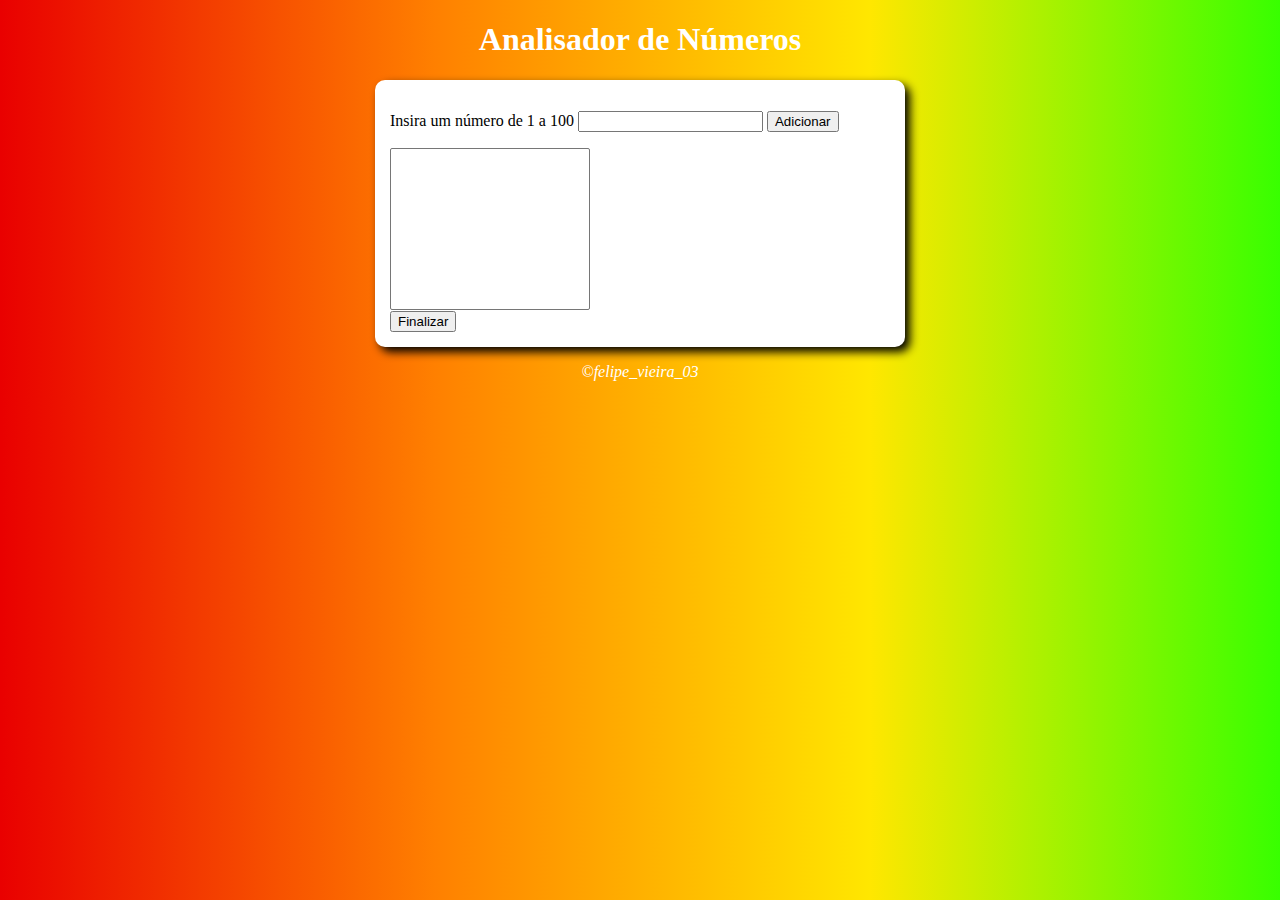
<file: aula016ex/index.html>
<!DOCTYPE html>
<html lang="pt-br">

<head>
    <meta charset="UTF-8">
    <meta http-equiv="X-UA-Compatible" content="IE=edge">
    <meta name="viewport" content="width=device-width, initial-scale=1.0">
    <title>Analisador de Números</title>
    <link rel="stylesheet" href="_css/style.css">
</head>

<body>
    <header>
        <h1>Analisador de Números</h1>
    </header>
    <section>
        <div>
           <p> Insira um número de 1 a 100
            <input type="number" name="fnum" id="fnum">
            <input type="button" value="Adicionar" onclick="Adicionar()"></p>
            <select name="flista" id="flista" size="10"></select>
            <br>
            <input type="button" value="Finalizar" onclick="Finalizar()">
        </div>
        <div id="res">

        </div>
    </section>
    <footer>
        <p>&copy;felipe_vieira_03</p>
    </footer>
   <script src="_script/script.js"></script>
</body>

</html>
</file>
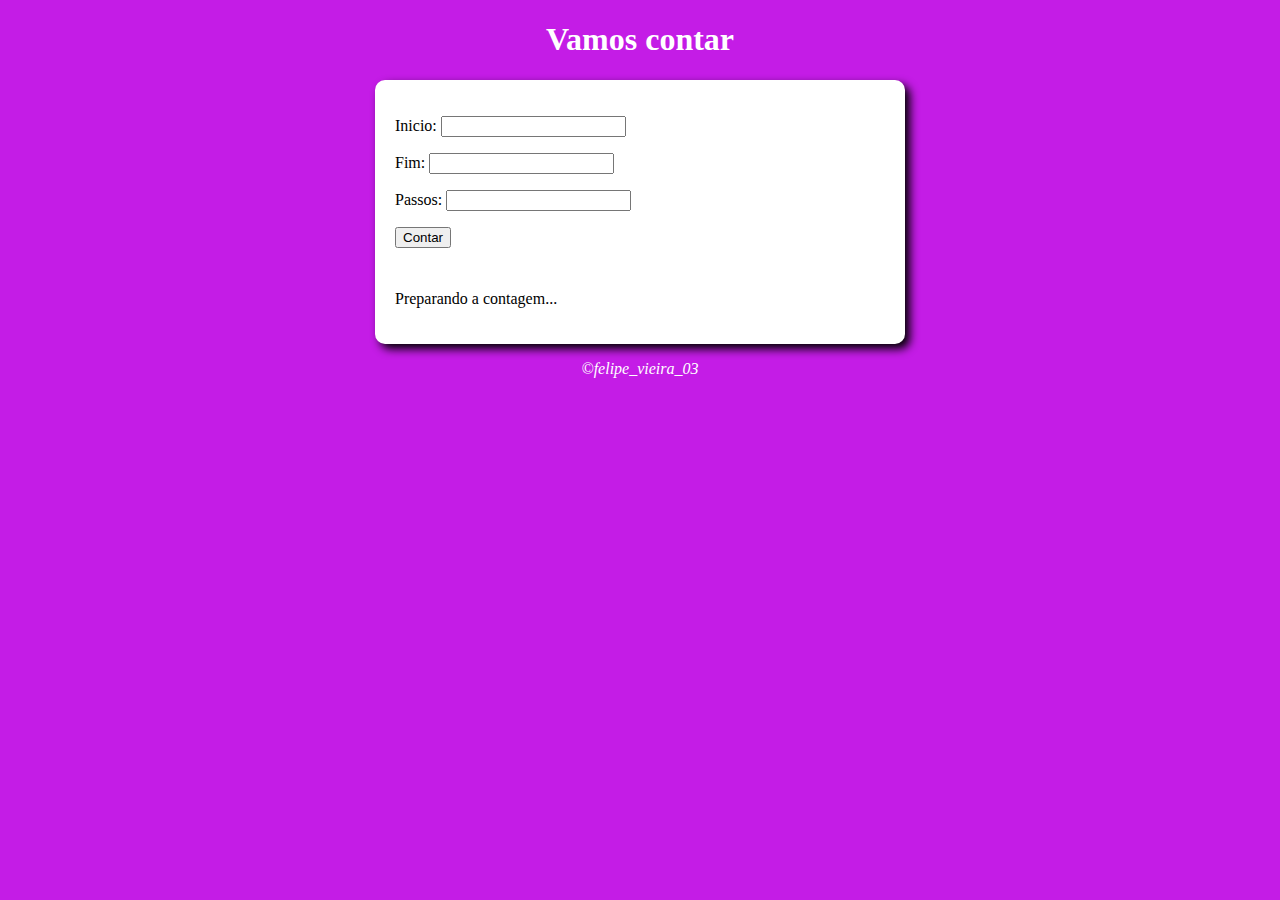
<file: aula014ex/ex016/index.html>
<!DOCTYPE html>
<html lang="pt-br">

<head>
    <meta charset="UTF-8">
    <meta http-equiv="X-UA-Compatible" content="IE=edge">
    <meta name="viewport" content="width=device-width, initial-scale=1.0">
    <title>Contador</title>
    <link rel="stylesheet" href="_css/style.css">
</head>

<body onload="carregar()">
    <header>
        <h1>Vamos contar</h1>
    </header>
    <section>
        <div id="dados">
            <p>Inicio: <input type="number" name="inicio" id="txti"> </p>
            <p>Fim: <input type="number" name="fim" id="txtf"> </p>
            <p>Passos: <input type="number" name="passo" id="txtp"></p>
            <p><input type="button" value="Contar" onclick="contar()"></p>

        </div>
        <div id="res">
            <p>Preparando a contagem...</p>
        </div>
    </section>
    <footer>
        <p>&copy;felipe_vieira_03</p>
    </footer>
   <script src="_script/script.js"></script>
</body>

</html>
</file>
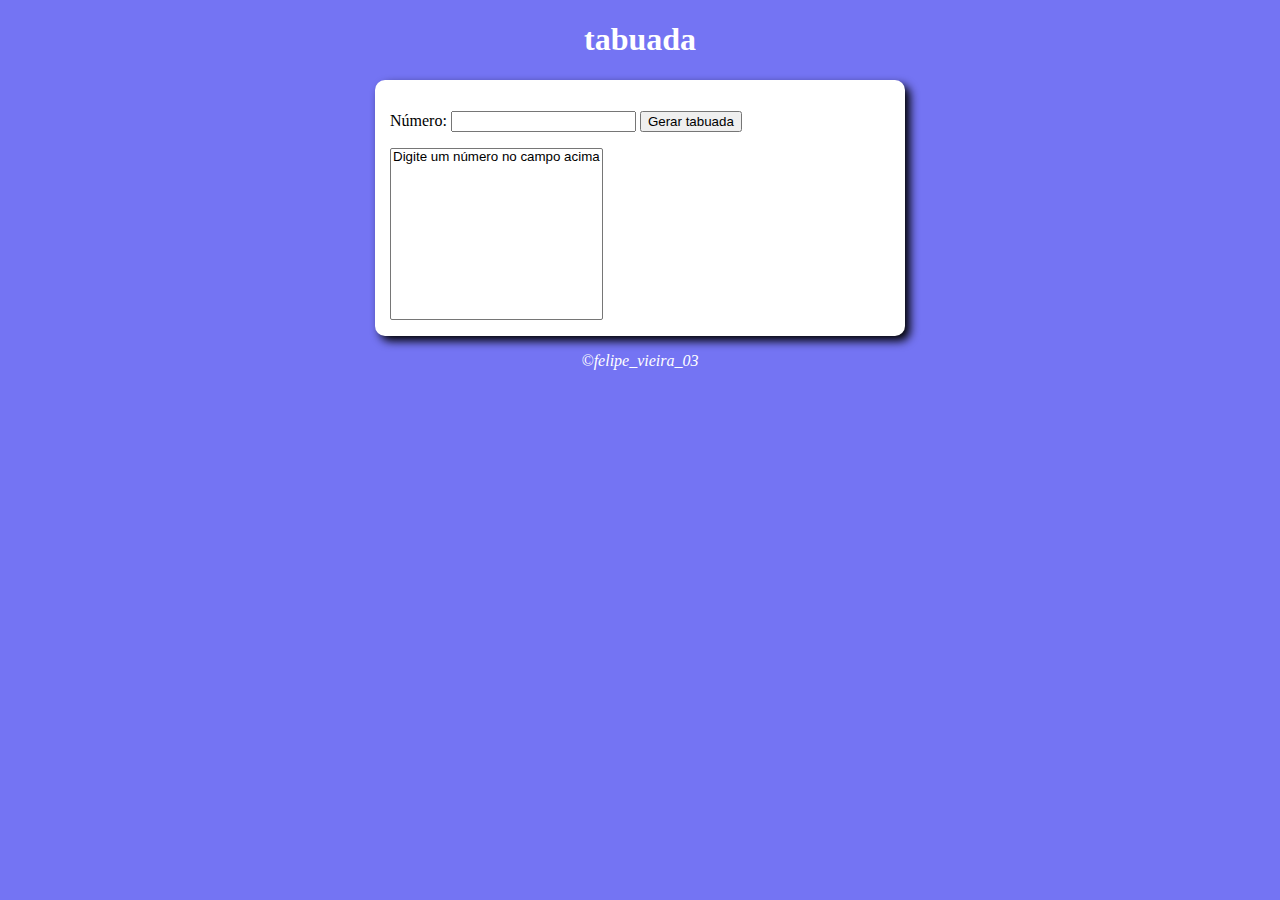
<file: aula014ex/ex017/index.html>
<!DOCTYPE html>
<html lang="pt-br">

<head>
    <meta charset="UTF-8">
    <meta http-equiv="X-UA-Compatible" content="IE=edge">
    <meta name="viewport" content="width=device-width, initial-scale=1.0">
    <title>tabuada</title>
    <link rel="stylesheet" href="_css/style.css">
</head>

<body>
    <header>
        <h1>tabuada</h1>
    </header>
    <section>
        <div>
           <p> Número: <input type="number" name="num" id="txtn">
            <input type="button" value="Gerar tabuada" onclick="tabuada()"></p>
        </div>
        <div>
        <select name="tabuada" id="seltab" size="10">
        <option>Digite um número no campo acima</option>
        </select>
        </div>
    </section>
    <footer>
        <p>&copy;felipe_vieira_03</p>
    </footer>
   <script src="_script/script.js"></script>
</body>

</html>
</file>
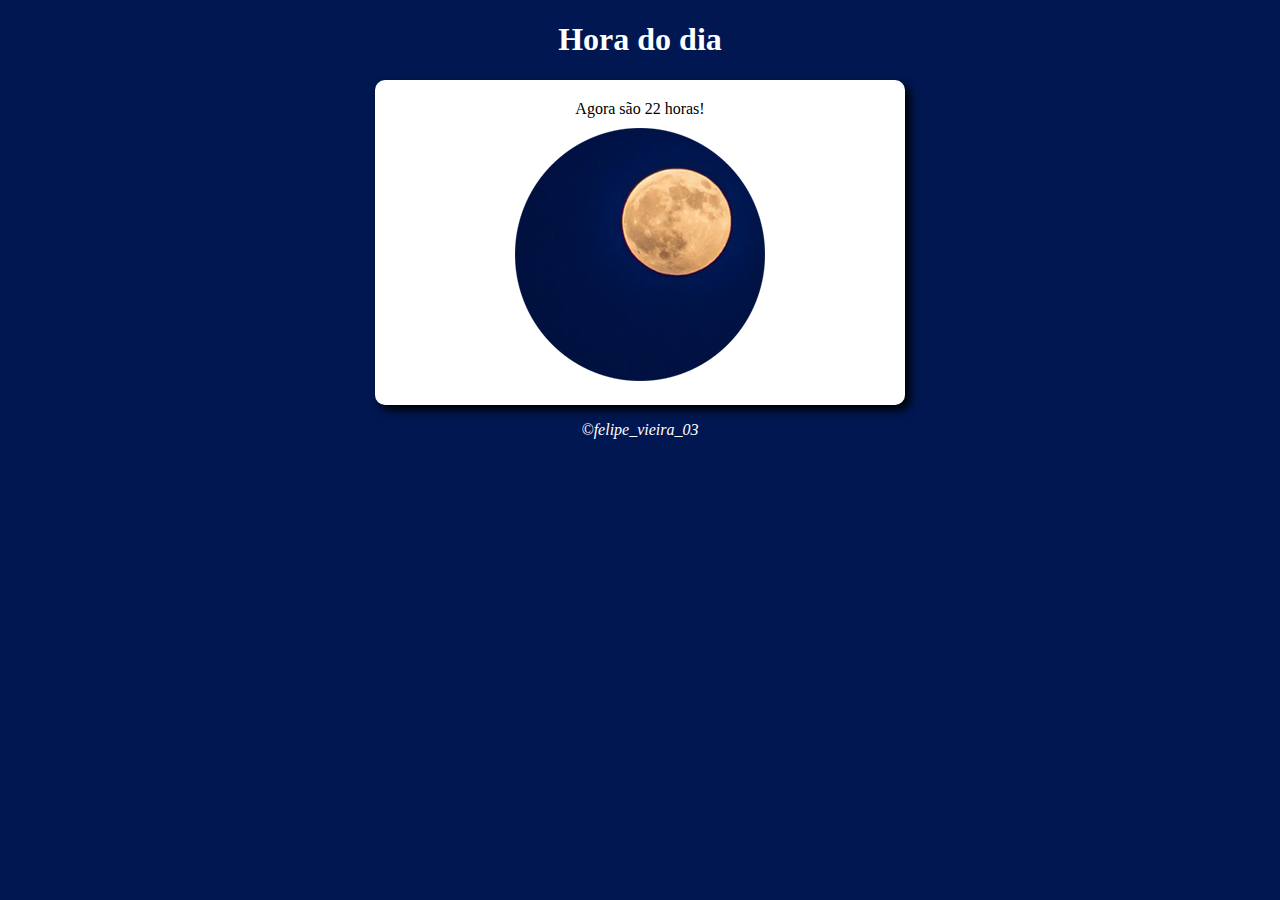
<file: aula012(exercicios)1/ex014.html>
<!DOCTYPE html>
<html lang="pt-br">

<head>
    <meta charset="UTF-8">
    <meta http-equiv="X-UA-Compatible" content="IE=edge">
    <meta name="viewport" content="width=device-width, initial-scale=1.0">
    <title>Exercicio 1</title>
    <link rel="stylesheet" href="_css/style.css">
</head>

<body onload="carregar()">
    <header>
        <h1>Hora do dia</h1>
    </header>
    <section>
        <div id="msg">
            mensagem...
        </div>
        <div id="foto">
            <img id ="imagem"src="_img/fotomanha.png" alt="Foto do dia">
        </div>
    </section>
    <footer>
        <p>&copy;felipe_vieira_03</p>
    </footer>
   <script src="_script/script.js"></script>
</body>

</html>
</file>
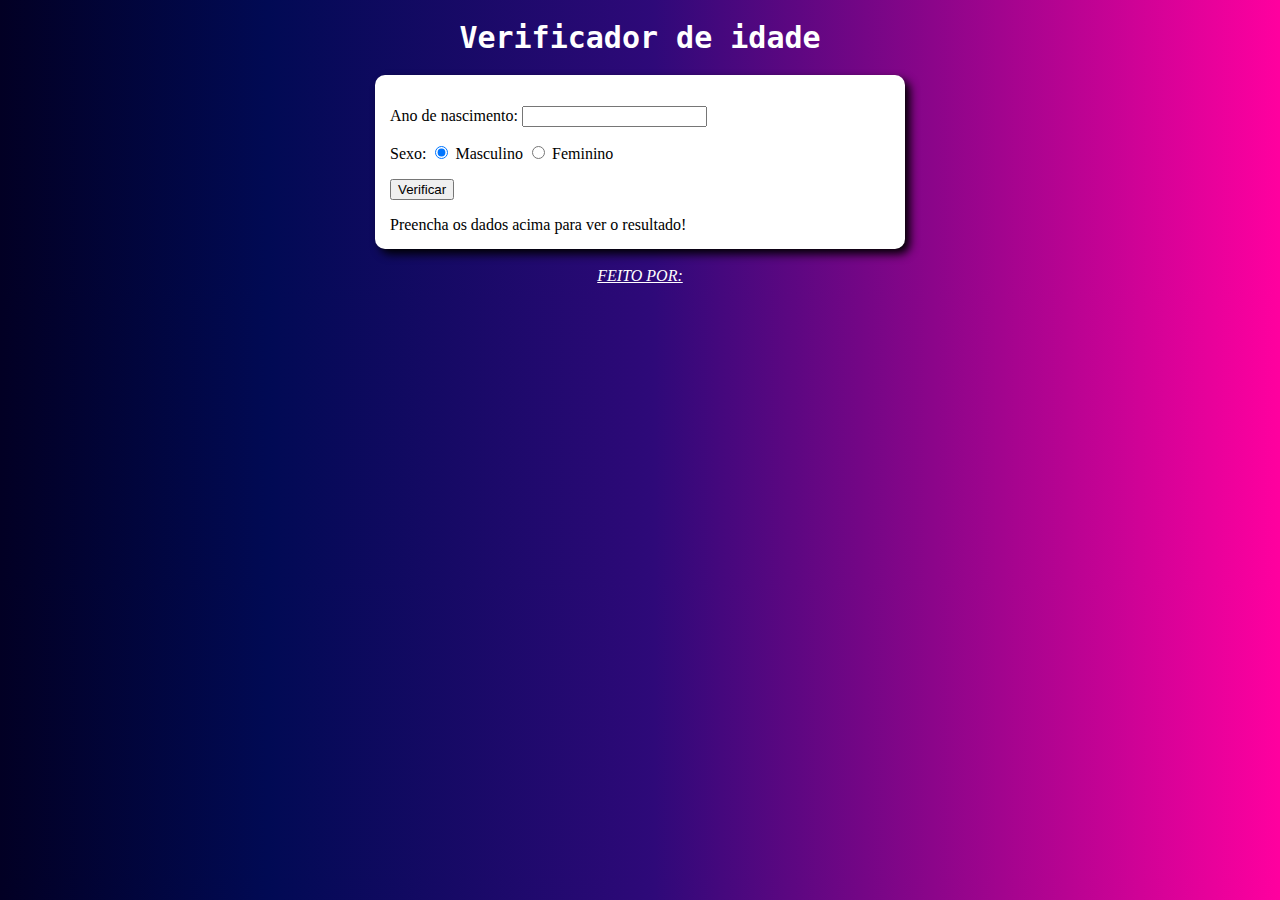
<file: aula012(exercicios)2/ex015.html>
<!DOCTYPE html>
<html lang="pt-br">

<head>
    <meta charset="UTF-8">
    <meta http-equiv="X-UA-Compatible" content="IE=edge">
    <meta name="viewport" content="width=device-width, initial-scale=1.0">
    <title>Exercicio 2</title>
    <link rel="stylesheet" href="_css/style.css">
</head>

<body>
    <header>
        <h1>Verificador de idade</h1>
    </header>
    <section>
        <div>
            <p>
                Ano de nascimento:
                <input type="number" name="txtano" id="txtano">
            </p>
            <p>

                Sexo:
                <input type="radio" name="radsex" id="mas" checked>
                <label for="mas"> Masculino</label>
                <input type="radio" name="radsex" id="fem">
                <label for="fem">Feminino</label>

            </p>
            <p>
                <input type="button" value="Verificar" onclick="verificar()">
            </p>
        </div>
        <div id="res">
            Preencha os dados acima para ver o resultado!
        </div>
    </section>
    <footer>
        <br>
        <a href="https://www.instagram.com/felipe_vieira_03/">FEITO POR:
    </footer>
    <script src="_script/script.js"></script>
</body>

</html>
</file>
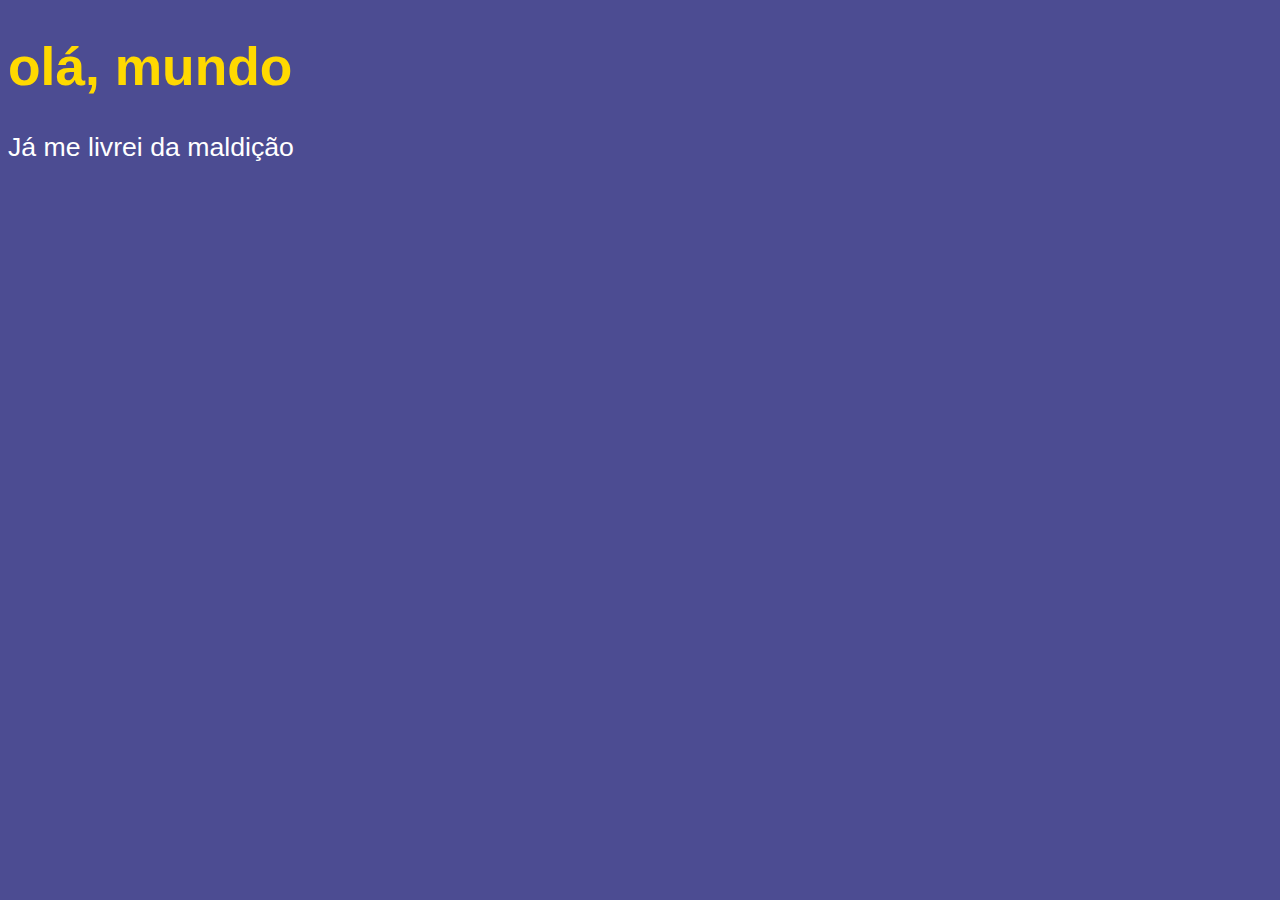
<file: aula04/ex001.html>
<!DOCTYPE html>
<html lang="pt-br">
<head>
    <meta charset="UTF-8">
    <meta http-equiv="X-UA-Compatible" content="IE=edge">
    <meta name="viewport" content="width=device-width, initial-scale=1.0">
    <title>primeiro programa</title>
    <style>
            body{
                background-color: rgb(76, 76, 146);
                color: white;
                font:normal 20pt Arial;
            }
            h1{
                color: rgb(255, 217, 0);
            }

    </style>
</head>
<body>
   <h1> olá, mundo</h1>
   <p>Já me livrei da maldição</p>
   <script>
       window.alert('Minha primeira mensagem') //só a mensagem
       window.confirm('está gostando de js?') //mensagem com o botão ok e cancelar
       window.prompt('Qual é o seu nome?') //mensagem com espaço de resposta
       window.alert('mostra a mensagem só com o ok')
       window.confirm('mostra a mensagem com o ok e o cancelar')
       window.prompt('mostra a mensagem com uma caixa de resposta')
   </script>
</body>
</html>
</file>
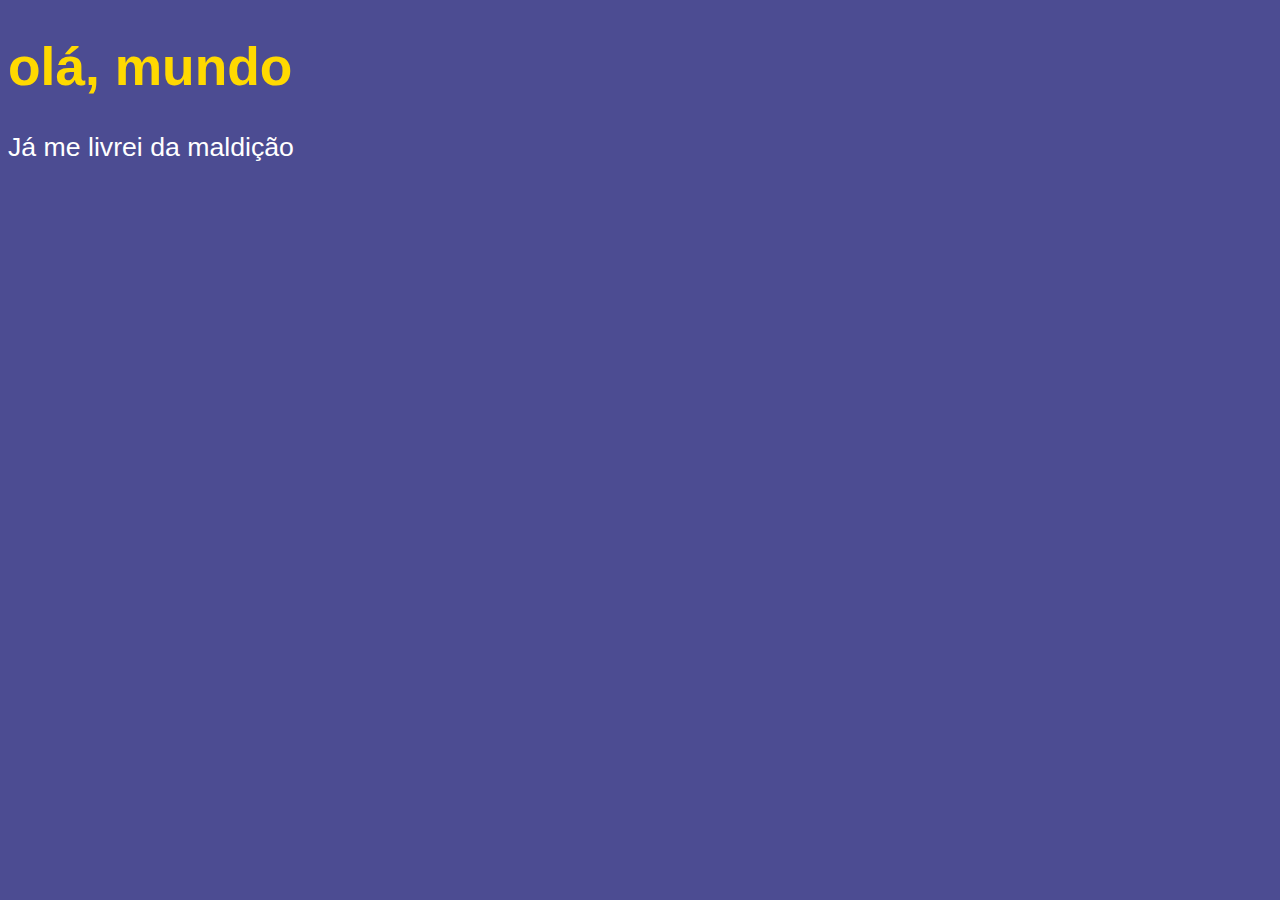
<file: aula06/ex002.html>
<!DOCTYPE html>
<html lang="pt-br">
<head>
    <meta charset="UTF-8">
    <meta http-equiv="X-UA-Compatible" content="IE=edge">
    <meta name="viewport" content="width=device-width, initial-scale=1.0">
    <title>primeiro programa</title>
    <style>
            body{
                background-color: rgb(76, 76, 146);
                color: white;
                font:normal 20pt Arial;
            }
            h1{
                color: rgb(255, 217, 0);
            }

    </style>
</head>
<body>
   <h1> olá, mundo</h1>
   <p>Já me livrei da maldição</p>
   <script>
    
      var nome = window.prompt('Qual é o seu nome?') //mensagem com espaço de resposta
      window.alert('é um grande prazer te conhecer '+ nome)
   </script>
</body>
</html>
</file>
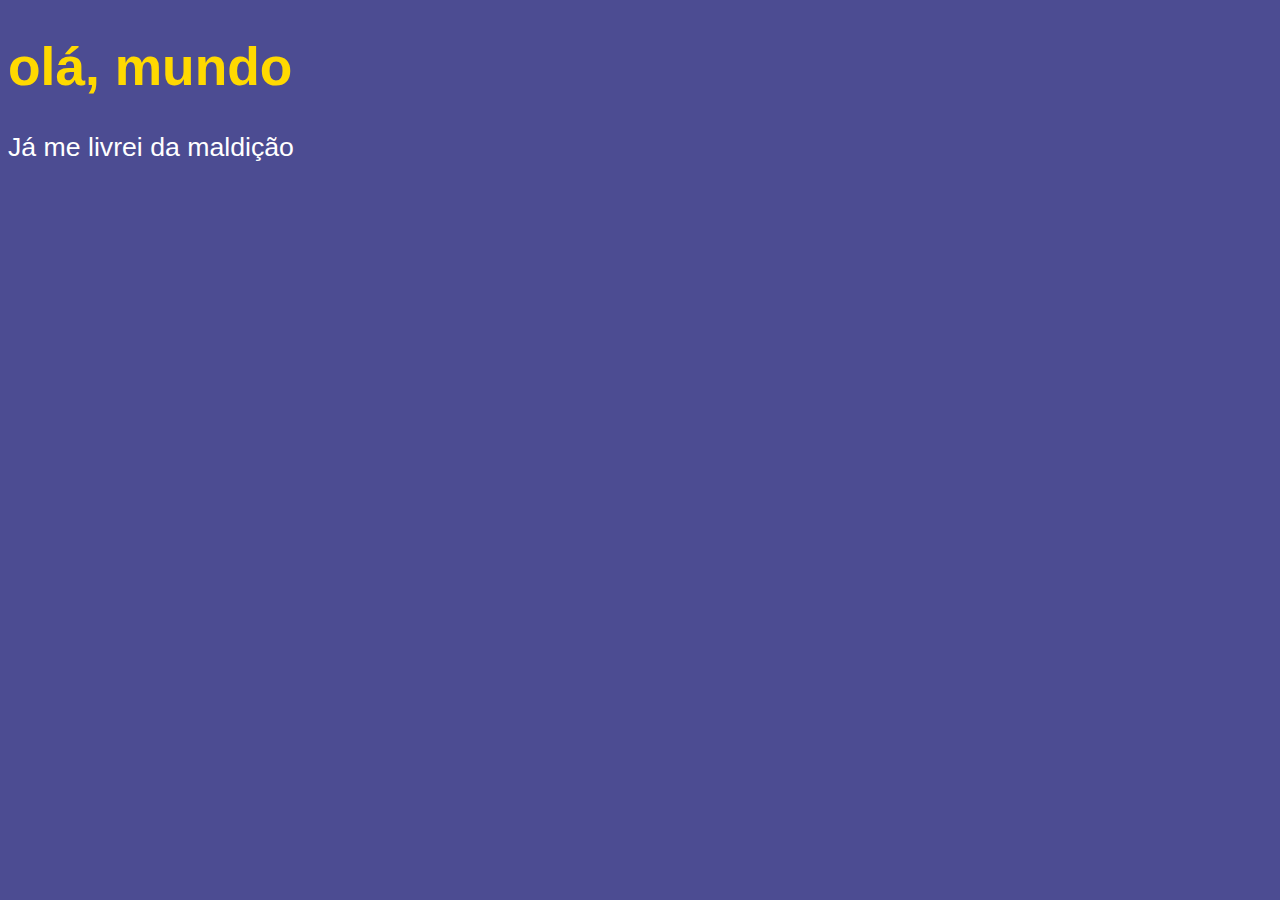
<file: aula06/ex003.html>
<!DOCTYPE html>
<html lang="pt-br">
<head>
    <meta charset="UTF-8">
    <meta http-equiv="X-UA-Compatible" content="IE=edge">
    <meta name="viewport" content="width=device-width, initial-scale=1.0">
    <title>primeiro programa</title>
    <style>
            body{
                background-color: rgb(76, 76, 146);
                color: white;
                font:normal 20pt Arial;
            }
            h1{
                color: rgb(255, 217, 0);
            }

    </style>
</head>
<body>
   <h1> olá, mundo</h1>
   <p>Já me livrei da maldição</p>
   <script>
       var n1 =Number.parseInt( window.prompt('Digite um número qualquer: '))
       var n2= Number.parseInt(window.prompt('Digite outro número qualquer: '))
       s = n1+n2
       window.alert(`a soma entre ${n1} e ${n2} é ${s}`)
   </script>
</body>
</html>
</file>
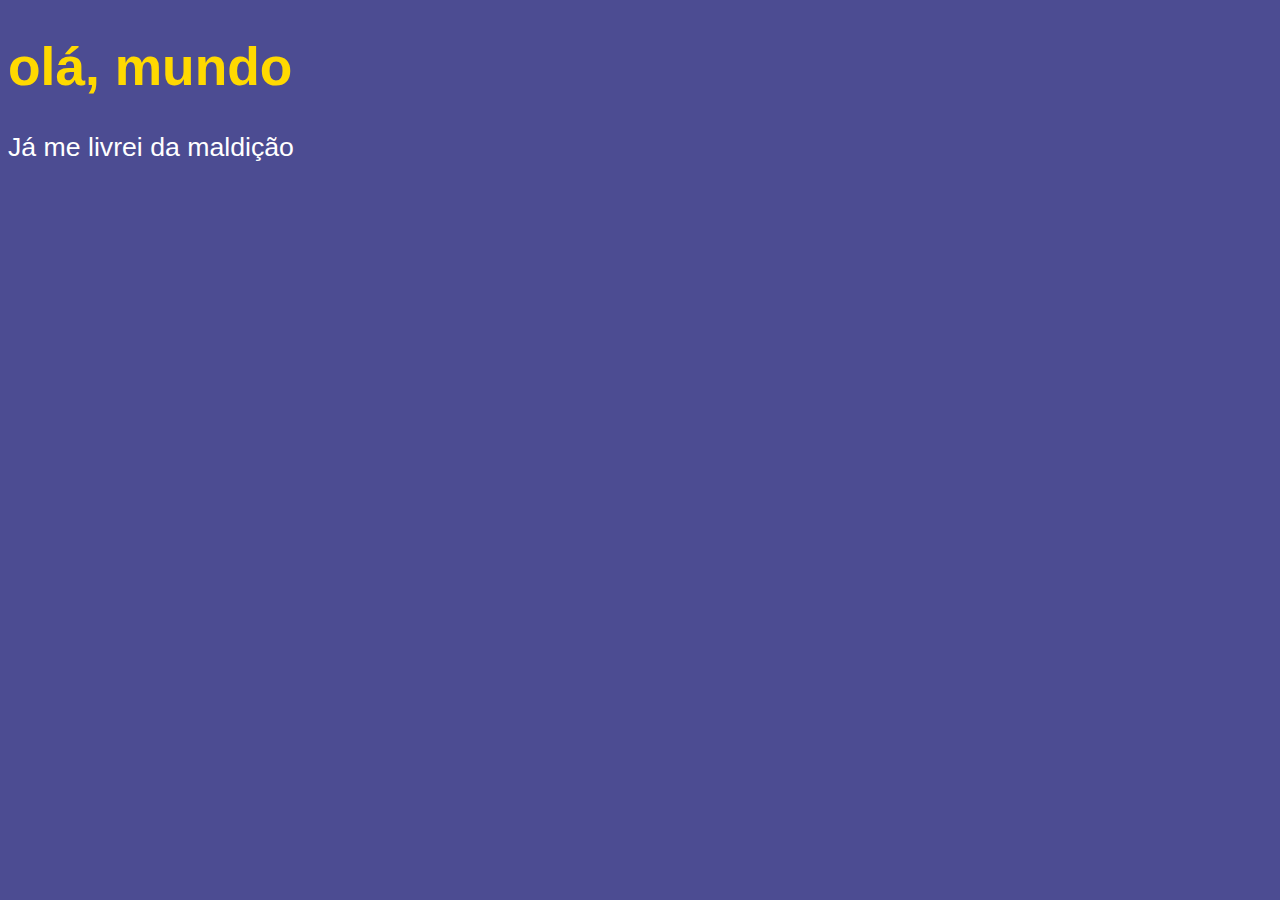
<file: aula06/ex004.html>
<!DOCTYPE html>
<html lang="pt-br">
<head>
    <meta charset="UTF-8">
    <meta http-equiv="X-UA-Compatible" content="IE=edge">
    <meta name="viewport" content="width=device-width, initial-scale=1.0">
    <title>primeiro programa</title>
    <style>
            body{
                background-color: rgb(76, 76, 146);
                color: white;
                font:normal 20pt Arial;
            }
            h1{
                color: rgb(255, 217, 0);
            }

    </style>
</head>
<body>
   <h1> olá, mundo</h1>
   <p>Já me livrei da maldição</p>
   <script>
       var nome = window.prompt('Digite o seu nome')
       var idade = window.prompt('Digite a sua idade')
       var peso =Number(window.prompt('Digite o seu peso (separe utilizando ponto)'))
       var altura =Number(window.prompt('Digite a sua altura(separe utilizando ponto)'))
       var IMC = peso/(altura*altura)
       document.write(`olá <strong>${nome}</strong>, o seu nome tem ${nome.length} letras <br>`)
       document.writeln(`seu nome em letras maiuscúlas fica assim ${nome.toUpperCase()}<br>`)
       document.writeln(`seu nome em letras minúsculas fica assim ${nome.toLowerCase()}<br>`)
       document.write(`${nome}, você tem ${idade} anos <br>`)
       document.write(`a sua altura é de ${altura.toFixed(2).replace('.',',')} e o seu peso é de ${peso.toFixed(2).replace('.',',')}<br>`)
       document.write(`o seu IMC é ${IMC.toFixed(2)}<br>`)
       if (IMC>20) {
           document.write('Voce está em estado de sobrepeso');
       }
</script>
</body>
</html>
</file>
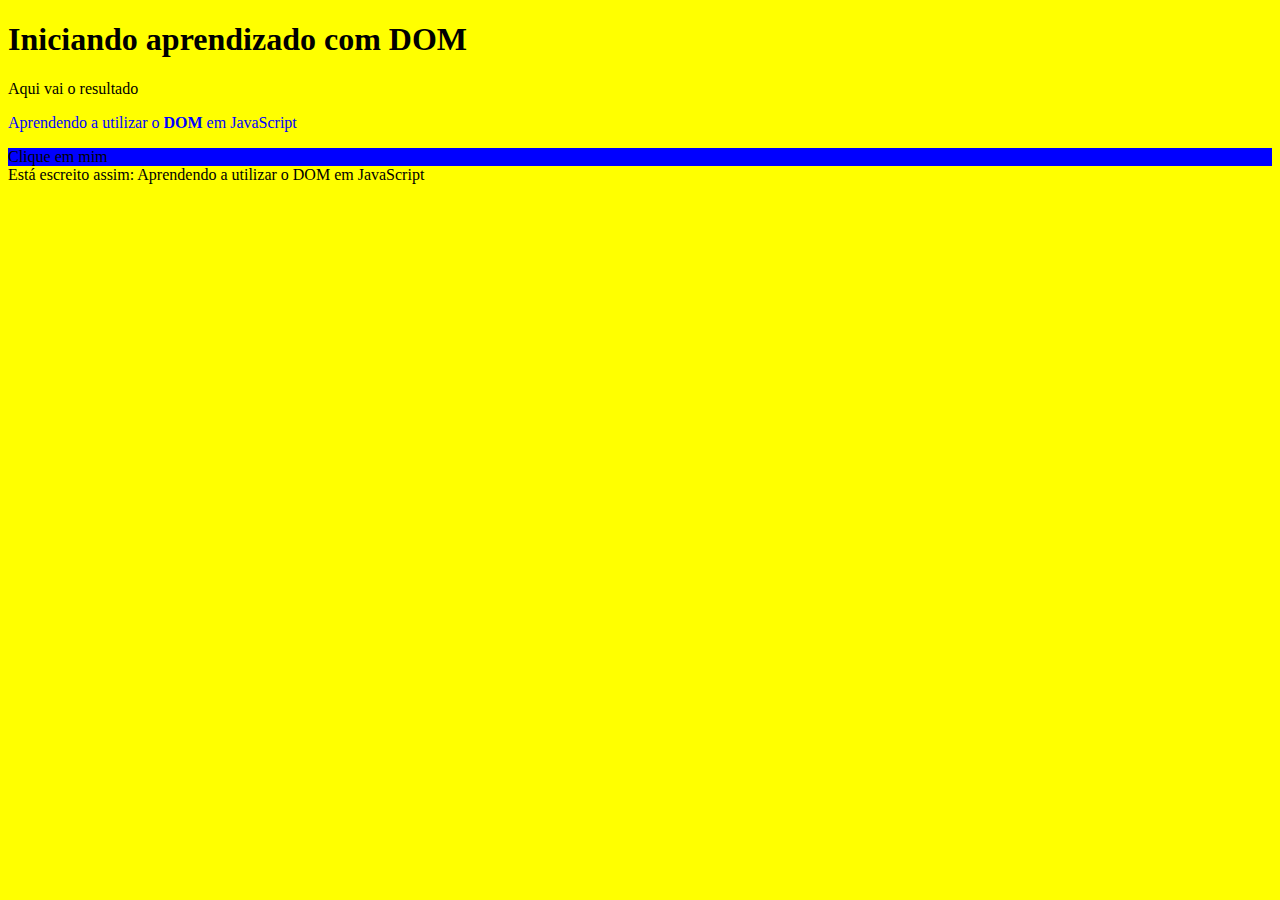
<file: aula09/ex005.html>
<!DOCTYPE html>
<html lang="pt-br">
<head>
    <meta charset="UTF-8">
    <meta http-equiv="X-UA-Compatible" content="IE=edge">
    <meta name="viewport" content="width=device-width, initial-scale=1.0">
    <title>primeiros passos com o DOM</title>
    <style>
        body{
            background-color: pink;
            color: rgb(0, 0, 0);
            font-size: 16pt Arial;
        }
    </style>
</head>
<body>
    <h1>Iniciando aprendizado com DOM</h1>
    <p>Aqui vai o resultado</p>
    <p>Aprendendo a utilizar o <strong>DOM</strong> em JavaScript</p>
    <div id="msg">Clique em mim</div>
<script>
    var p1 = window.document.getElementsByTagName('p')[1]
    var corpo = window.document.body
    document.write('Está escreito assim: '+p1.innerText)
    p1.style.color = 'blue'
    corpo.style.background = 'yellow'
    var d = window.document.getElementById('msg')
    d.style.background='Blue'
</script>


</body>
</html>
</file>
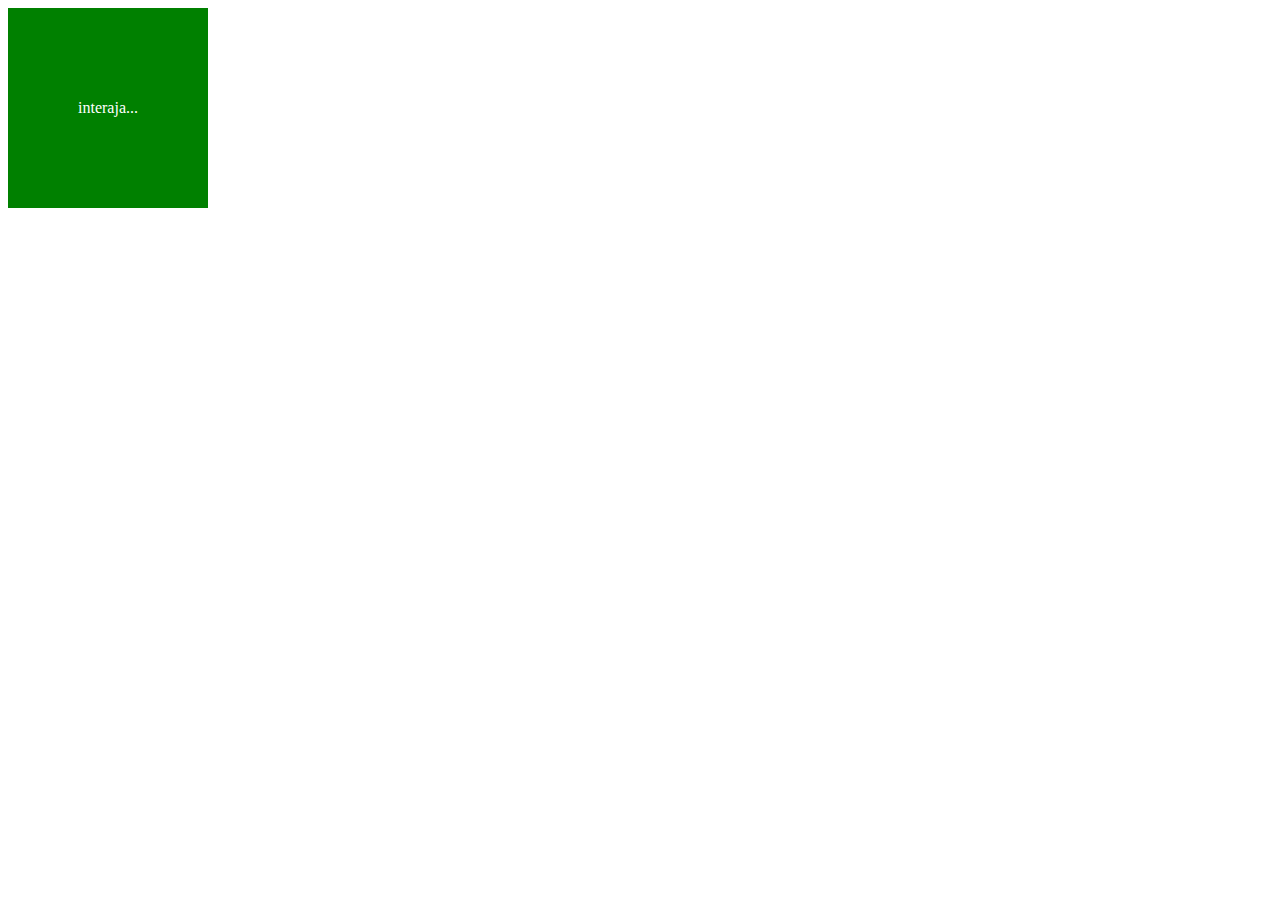
<file: aula10/ex006.html>
<!DOCTYPE html>
<html lang="pt-br">
<head>
    <meta charset="UTF-8">
    <meta http-equiv="X-UA-Compatible" content="IE=edge">
    <meta name="viewport" content="width=device-width, initial-scale=1.0">
    <title>eventos DOM</title>
    <style>
        div#area{
            background-color: green;
            color: white;
            width: 200px;
            height: 200px;
            line-height: 200px;
            text-align: center;
        }
    </style>
</head>
<body>
    <div id="area">
        interaja...
    </div>
    <script>
        var a = window.document.getElementById('area')
        a.addEventListener('click', clicar)
        a.addEventListener('mouseenter', entrar)
        a.addEventListener('mouseout', sair)
        function clicar(){
            a.innerText = 'clicou!'
            a.style.background = 'red'
        }
        function entrar(){
            a.innerText = 'entrou!'
        }
        function sair(){
            a.innerText = 'saiu!'
            a.style.background = 'green'
        }
    </script>
</body>
</html>
</file>
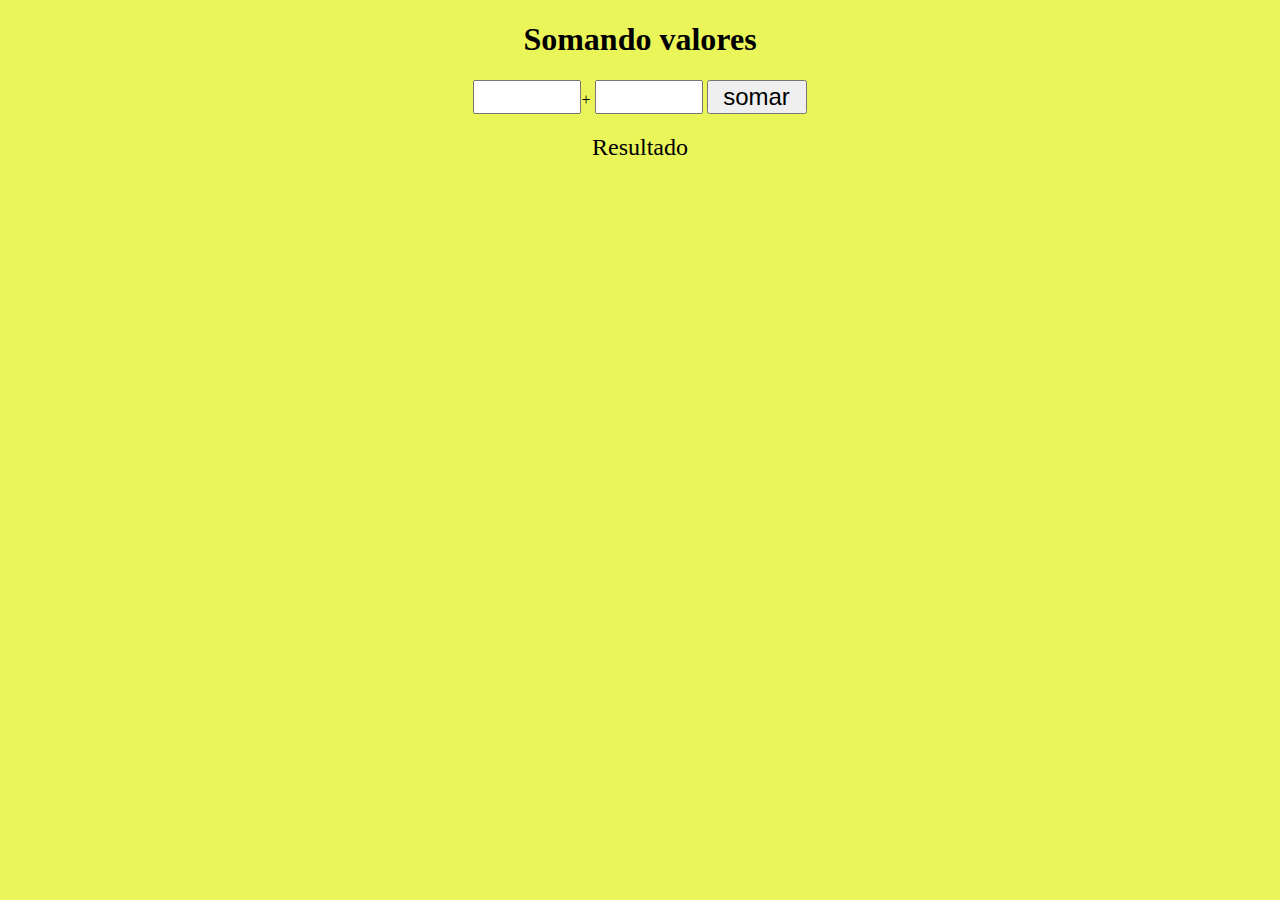
<file: aula10/ex007.html>
<!DOCTYPE html>
<html lang="pt-br">
<head>
    <meta charset="UTF-8">
    <meta http-equiv="X-UA-Compatible" content="IE=edge">
    <meta name="viewport" content="width=device-width, initial-scale=1.0">
    <title>Somando números</title>
    <style>
        body{
            background-color: rgb(234, 245, 90);
            color: rgb(0, 0, 0);
        }
        input{
            font: normal 18pt arial;
            width: 100px;
        }
        div#res{
            font-size: 18pt;
            box-shadow: 8px;
            text-shadow: 19pt;
            margin-top: 20px ;
        }
    </style>
</head>
<body>
<center>
    <h1>Somando valores</h1>
    <input type="number" name="txtn1" id="txtn1">+
    <input type="number" name="txtn2" id="txtn2">
    <input type="button" value="somar" onclick="somar()">
    <div id="res">Resultado</div>
</center>
    <script>
        function somar(){
            var tn1 = window.document.getElementById('txtn1')
            var tn2 = window.document.querySelector('input#txtn2')
            var n1 = Number(tn1.value)
            var n2 = Number(tn2.value)
            var res = window.document.getElementById('res')
            var s = n1+n2
            res.innerHTML = `a soma entre ${n1} e ${n2} é igual a <strong> ${s}</strong> !!`
        }
    
    </script>
</body>
</html>
</file>
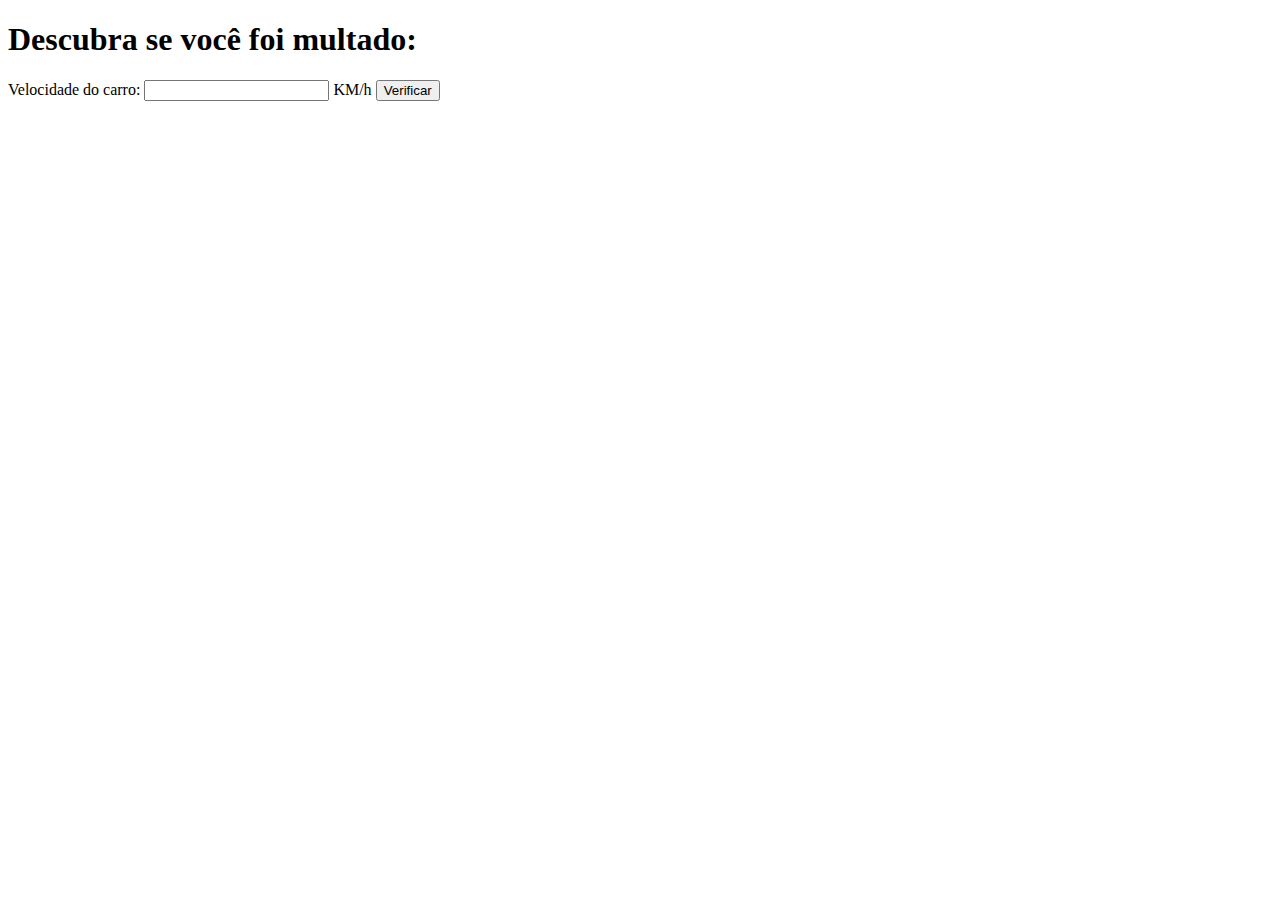
<file: aula11/ex010.html>
<!DOCTYPE html>
<html lang="pt-br">

<head>
    <meta charset="UTF-8">
    <meta http-equiv="X-UA-Compatible" content="IE=edge">
    <meta name="viewport" content="width=device-width, initial-scale=1.0">
    <title>DETRAN</title>
</head>

<body>
    <h1>Descubra se você foi multado:</h1>
    Velocidade do carro: <input type="number" name="txtvel" id="txtvel"> KM/h
    <input type="button" value="Verificar" onclick="calcular()">
    <div id="res">

    </div>
    <script>
        function calcular() {
            var txtv = window.document.querySelector('input#txtvel')
            var res = window.document.querySelector('div#res')
            var vel = Number(txtv.value)
            res.innerHTML = `<p>sua velocidade atual é de <strong>${vel} Km/h</strong</p>`
            if (vel > 80) {
                res.innerHTML += "Você estava acima da velocidade permitida e foi <strong> MULTADO</strong>"
            } else {
                res.innerHTML += "Você estava dentro do limite de velocidade"
            }
            res.innerHTML += `<p> Dirija sempre com cinto de segurança`
        }
    /*
        */
    </script>

</body>

</html>
</file>
<file: aula016ex/_css/style.css>
body{
    background: rgb(233,0,0);
    background: linear-gradient(90deg, rgba(233,0,0,1) 0%, rgba(255,128,0,1) 34%, rgba(255,231,0,1) 68%, rgba(56,255,0,1) 100%);
    font: normal 15 pt arial;
}
header{
    color: white;
    text-align: center;    
}
section{
    background: white;
    border-radius: 10px;
    padding: 15px;
    width: 500px;
    margin: auto;
    box-shadow: 5px 5px 10px black;

}
select#flista{
    width: 200px;

}
footer{
    color: white;
    text-align: center;
    font-style: italic;

}
</file>
<file: aula014ex/ex016/_css/style.css>
body{
    background: rgb(196, 28, 230);
    font: normal 15 pt arial;
}
header{
    color: white;
    text-align: center;    
}
section{
    background: white;
    border-radius: 10px;
    padding: 15px;
    width: 500px;
    margin: auto;
    box-shadow: 5px 5px 10px black;
    

}
footer{
    color: white;
    text-align: center;
    font-style: italic;

}
div{
   /* text-align: center;*/
    padding: 5px;
}
</file>
<file: aula014ex/ex017/_css/style.css>
body{
    background: rgb(116, 116, 243);
    font: normal 15 pt arial;
}
header{
    color: white;
    text-align: center;    
}
section{
    background: white;
    border-radius: 10px;
    padding: 15px;
    width: 500px;
    margin: auto;
    box-shadow: 5px 5px 10px black;
    

}
footer{
    color: white;
    text-align: center;
    font-style: italic;

}
</file>
<file: aula012(exercicios)1/_css/style.css>
body{
    background: rgb(116, 116, 243);
    font: normal 15 pt arial;
}
header{
    color: white;
    text-align: center;    
}
section{
    background: white;
    border-radius: 10px;
    padding: 15px;
    width: 500px;
    margin: auto;
    box-shadow: 5px 5px 10px black;
    

}
footer{
    color: white;
    text-align: center;
    font-style: italic;

}
div{
    text-align: center;
    padding: 5px;
}
</file>
<file: aula012(exercicios)2/_css/style.css>
body {
    background: rgb(2, 0, 36);
    background: linear-gradient(90deg, rgba(2, 0, 36, 1) 0%, rgba(1, 10, 84, 1) 21%, rgba(46, 9, 121, 1) 51%, rgba(255, 0, 159, 1) 100%);
    font: normal 15 pt arial;
}

header {
    color: white;
    text-align: center;
}

section {

    background: white;
    border-radius: 10px;
    padding: 15px;
    width: 500px;
    margin: auto;
    box-shadow: 5px 5px 10px black;


}

footer {
    color: white;
    text-align: center;
    font-style: italic;

}
h1{
    color: rgb(255, 255, 255);
    font-family:monospace;
    font-size: 30px;
}
a{
    color: white;
}
</file>
